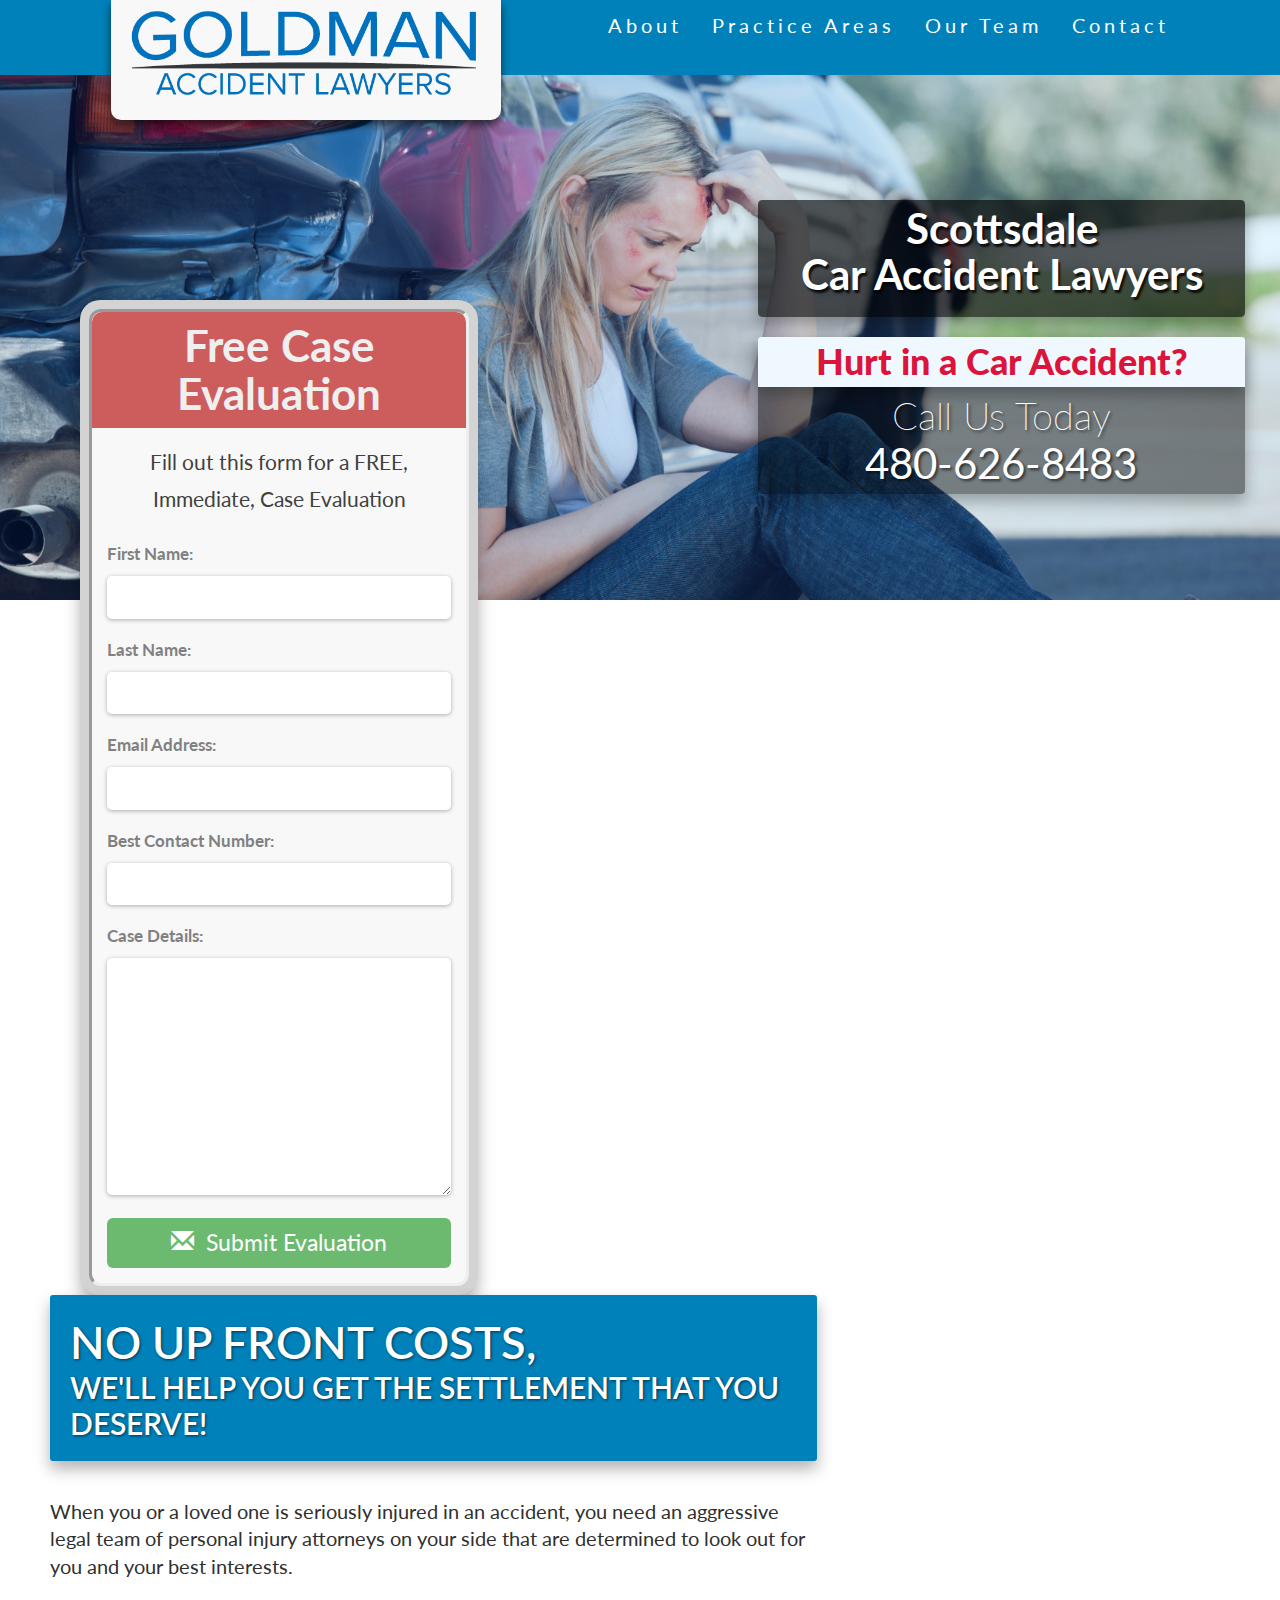
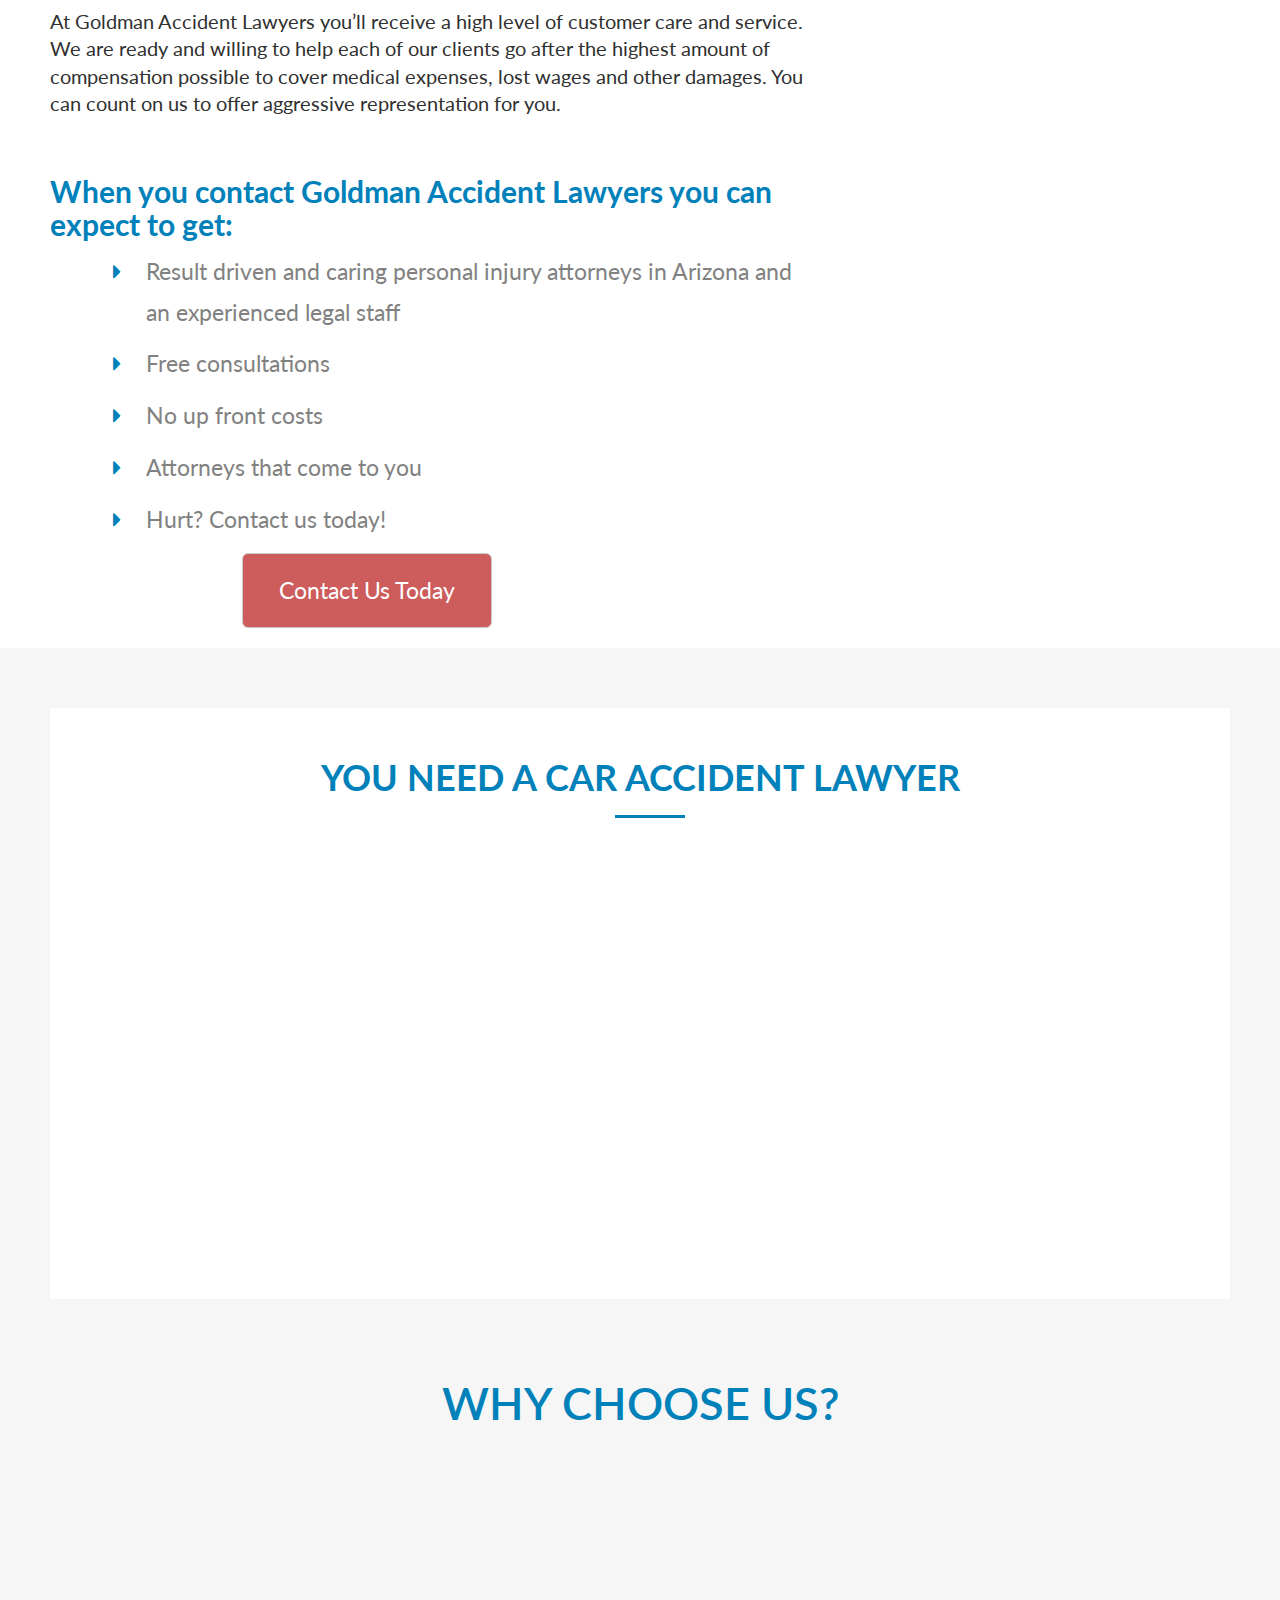
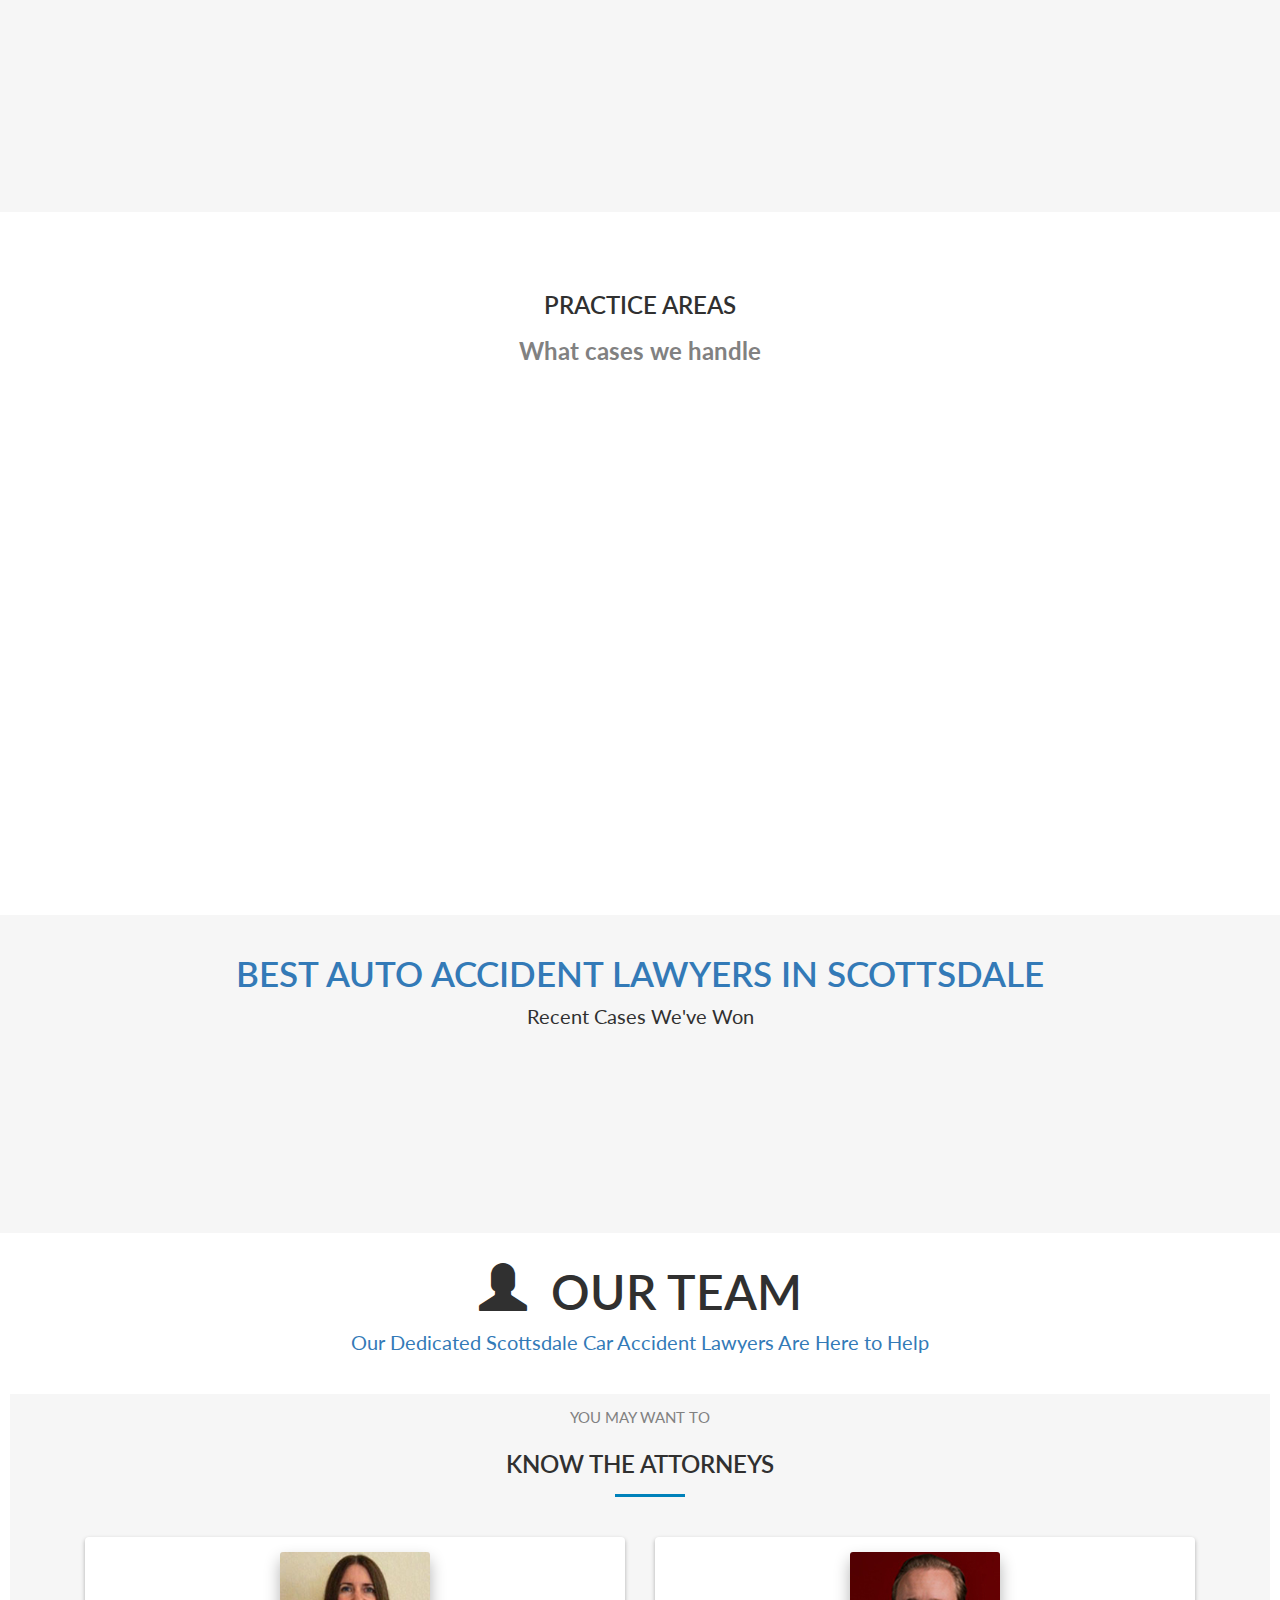
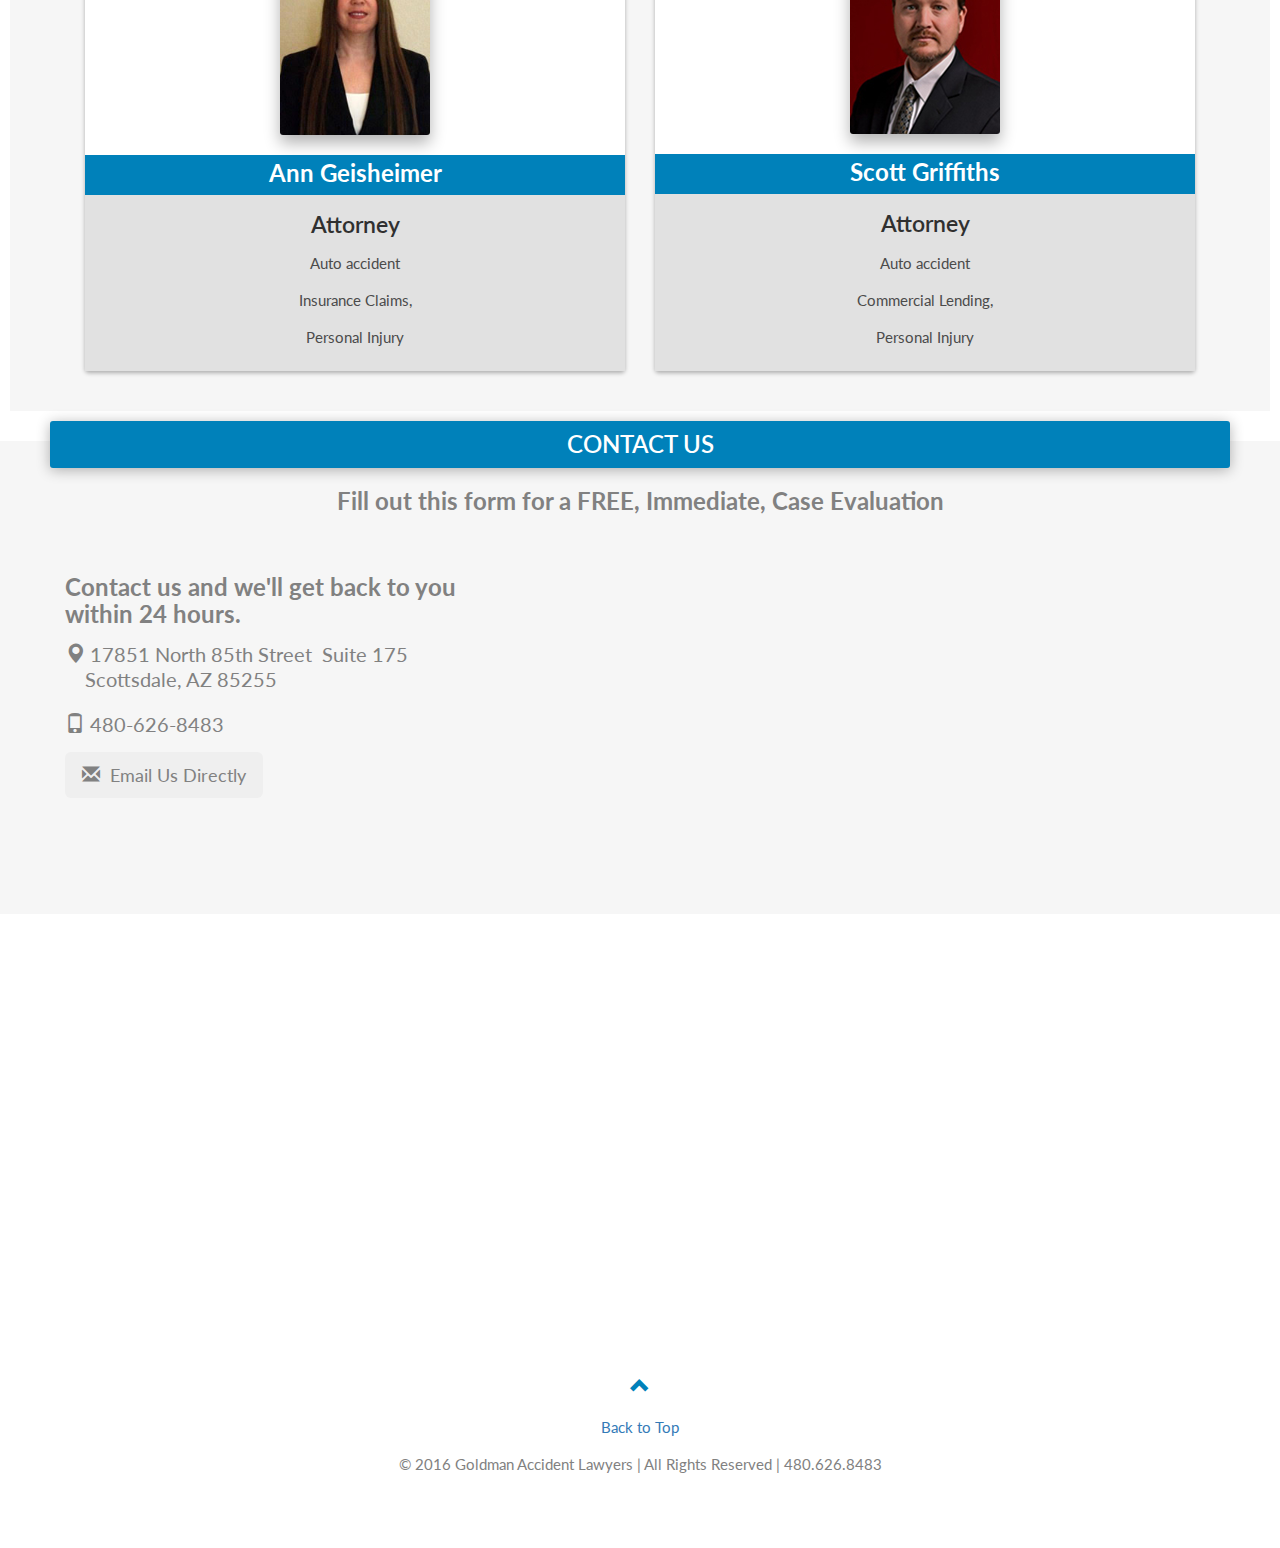
<file: Test1.html>
<!DOCTYPE html>
<html lang="eng">

    <head>

        <meta charset="utf-8">
        <meta http-equiv="X-UA-Compatible" content="IE=edge">
        <meta name="viewport" content="width=device-width, initial-scale=1">
        <meta name="description" content="">
        <meta name="author" content="">

        <title>Car Accident Lawyer Scottsdale</title>

        <link rel="stylesheet" href="css/bootstrap.css">

        <link href="https://fonts.googleapis.com/css?family=Lato:300,400,700,300italic,400italic,700italic" rel="stylesheet" type="text/css">
        <link href="https://fonts.googleapis.com/css?family=Source+Sans+Pro:400,600,700" rel="stylesheet">
        <link rel="stylesheet" href="/fonts/font-awesome-4.6.3/css/font-awesome.min.css">
        <link rel="stylesheet" type="text/css" href="styles/main.css">
        <link rel="stylesheet" href="styles/landing-1.css">
        <link rel="stylesheet" href="styles/main-mobile.css">

        <!-- HTML5 Shim and Respond.js IE8 support of HTML5 elements and media queries -->
        <!-- WARNING: Respond.js doesn't work if you view the page via file:// -->
        <!--[if lt IE 9]>
<script src="https://oss.maxcdn.com/libs/html5shiv/3.7.0/html5shiv.js"></script>
<script src="https://oss.maxcdn.com/libs/respond.js/1.4.2/respond.min.js"></script>
<![endif]-->
    </head>

    <body id="myPage" data-spy="scroll" data-target=".navbar" data-offset="60">

        <nav class="navbar navbar-default navbar-fixed-top">
            <div class="container navbarBox">
                <div class="navbar-header">
                    <button type="button" class="navbar-toggle" data-toggle="collapse" data-target="#myNavbar">
                        <span class="icon-bar"></span>
                        <span class="icon-bar"></span>
                        <span class="icon-bar"></span>
                    </button>
                    <a class="navbar-brand topnav" href="#myPage"><img src="assets/logos/new_goldman_blue_FINAL_no_glow.png" alt="Goldman Accident Lawyers"></a>
                </div>
                <div class="collapse navbar-collapse" id="myNavbar">
                    <ul class="nav navbar-nav navbar-right">
                        <li><a href="#about">About</a></li>
                        <li><a href="#practiceAreas">Practice Areas</a></li>
                        <li><a href="#ourTeam">Our Team</a></li>
                        <li><a href="#contact">Contact</a></li>
                    </ul>
                </div>
            </div>
        </nav>

        <div class="container-fluid jumbotron text-center">
            <div class="row">
                <div class="col-lg-7"></div>
                <div class="col-lg-5">
                    <div class="shadow">
                        <h1>Scottsdale <br>Car Accident Lawyers</h1>
                    </div>
                    <div class="shadow">
                        <h3>Hurt in a Car Accident?</h3>
                        <p>Call Us Today</p>
                        <h4>480-626-8483</h4>
                    </div>
                </div> <!--/.col-lg-5-->
            </div> <!--/.row-->
        </div> <!--/.container-fluid /.jumbotron-->

        <!-- Container (About Section) -->
        <div class="container-fluid aboutContainer" id="aboutSection">
            <div class="row">
                <div class=" col-xs-12 col-sm-12 col-md-12 col-lg-3 contactBox center-block">
                    <div class="formBox">

                        <form id="contact_form" action="#" method="POST" enctype="multipart/form-data">
                            <h3>Free Case Evaluation</h3>
                            <p>Fill out this form for a FREE, Immediate, Case Evaluation</p>
                            <div class="form-group">
                                <label for="name">First Name:</label>
                                <br />
                                <input id="firstname" class="input" name="name" type="text" value="" size="28" />
                                <br />
                            </div>
                            <div class="form-group">
                                <label for="name">Last Name:</label>
                                <br />
                                <input id="lastname" class="input" name="name" type="text" value="" size="28" />
                                <br />
                            </div>
                            <div class="form-group">
                                <label for="email">Email Address:</label>
                                <br />
                                <input id="email" class="input" name="email" type="text" value="" size="28" />
                                <br />
                            </div>
                            <div class="form-group">
                                <label for="phone">Best Contact Number:</label>
                                <br />
                                <input id="phone" class="input" name="email" type="text" value="" size="28" />
                                <br />
                            </div>
                            <div class="form-group">
                                <label for="message">Case Details:</label>
                                <br />
                                <textarea id="message" class="input" name="message" rows="7" cols="27"></textarea>
                                <br />
                            </div>
                            <button id="submit_button" class="btn btn-lg center-block" type="submit"><span class="glyphicon glyphicon-envelope"></span>&nbsp;&nbsp;Submit Evaluation</button>
                        </form>
                    </div>
                    <!--/.formBox -->
                </div>
                <!--/.contactBox-->
                <div class="col-sm-12 col-md-8 col-lg-8 anchor" id="about">
                    <h2> <span class="highlight">No Up front costs,</span>  <br>We'll help you get the settlement that you deserve!</h2>
                    <br>
                    <h4>When you or a loved one is seriously injured in an accident, you need an aggressive legal team of personal injury attorneys on your side that are determined to look out for you and your best interests.<br><br>  At Goldman Accident Lawyers you’ll receive a high level of customer care and service.  We are ready and willing to help each of our clients go after the highest amount of compensation possible to cover medical expenses, lost wages and other damages. You can count on us to offer aggressive representation for you.</h4>
                    <br>
                    <h3>When you contact Goldman Accident Lawyers you can expect to get:</h3>
                    <ol>
                        <li>Result driven and caring personal injury attorneys in Arizona and an experienced legal staff</li>
                        <li>Free consultations</li>
                        <li>No up front costs</li>
                        <li>Attorneys that come to you</li>
                        <li>Hurt? Contact us today!</li>
                    </ol>
                    <br>
                    <a href="#contact"><button class="btn btn-default btn-lg text-center">Contact Us Today</button></a>
                </div>

            </div>
        </div>


        <div class="container-fluid bg-grey" id="whatToDo">
            <div class="container midBox">
                <div class="row">
                    <div class="col-xs-12 ">
                        <div class="title-box">
                            <h1 class="mainBlue text-center">You Need a Car Accident Lawyer</h1>
                        </div>
                        <p class="slideanim">After you’ve been in a car wreck, you may be in shock. You could have sustained injuries even if you don’t feel any pain. Sometimes an auto accident injury is not evident until much later. You should seek medical attention immediately, even if you don’t think you are hurt.<br><br>There have been many injuries do to recalls by manufacturers, one example would be the recent Takata air bag recalls. Make sure your vehicle doesn’t have a current recall. &nbsp;Some injuries from car accidents continue to grow worse, even after the initial trauma is over. You may not know how bad you are hurt, and your doctor might not know at first.<br><br>An experienced auto injury attorney knows that insurance companies sometimes try to contact victims of car crashes fast, to get them to settle before they have learned the full extent of their injuries. Be sure to speak to a skilled car insurance lawyer before you sign any papers.</p> 
                    </div> <!--/.midBox-->
                </div> <!--/.row-->
            </div> <!--/.container-->
        </div> <!--/.container-fluid-->
        <div class="container-fluid bg-grey" id="recent-wins">
            <div class="row">
                <div class="col-xs-12 recent-winsBox">
                    <h2 class="mainBlue text-center">Why Choose Us?</h2>
                    <br>
                    <div class="col-lg-4 center-block text-center">
                        <i class="fa fa-check-square-o slideanim" aria-hidden="true"></i>
                        <span class="slideanim"><h3>Highly Qualified</h3></span>
                        <p class="slideanim">Goldman Accident lawyers is a leading personal injury law firm dedicated to protecting the people, not the powerful.</p>
                    </div>
                    <div class="col-lg-4 center-block text-center">
                        <i class="fa Example of gavel fa-gavel slideanim" aria-hidden="true"></i>
                        <span class="slideanim"><h3>Best Car Accident Lawyers</h3></span>
                        <p class="slideanim">Our auto accident lawyers will handle your automobile accident case and can help ensure that your rights are protected.</p>
                    </div>
                    <div class="col-lg-4 center-block text-center">
                        <i class="fa fa-heart-o slideanim" aria-hidden="true"></i>
                        <span class="slideanim"><h3>Locally Trusted</h3></span>
                        <p class="slideanim">Conveniently located in Scottsdale we are the trusted car accident lawyers to help get you the settlement you deserve. </p>
                    </div>
                </div>
            </div>
        </div>
        <!-- <div class="container-fluid bg-grey" id="recent-wins">
<div class="row">
<div class="col-xs-12 recent-winsBox">
<h2 class="mainBlue f-3em text-center">Our Recent Wins</h2>
<br>
<div class="col-lg-4 center-block text-center">

<span class="slideanim"><h3>Car Accident</h3></span>
<p><span class="glyphicon glyphicon-usd slideanim"></span><span id="count1"></span></p>
</div>
<div class="col-lg-4 center-block text-center">
<span class="slideanim"><h3>Pedestrian Bus Accident</h3></span>
<p><span class="glyphicon glyphicon-usd slideanim"></span><span id="count2"></span></p>
</div>
<div class="col-lg-4 center-block text-center">
<span class="slideanim"><h3>DUI Accident</h3></span>
<p><span class="glyphicon glyphicon-usd slideanim"></span><span id="count3"></span></p>
</div>
</div>
</div>
</div> --><!--**OUR RECENT WINS SECTION**-->

        <!-- Container (Services Section) -->
        <div id="practiceAreas" class="container-fluid text-center">

            <div class="practiceAreaHeadBox">
                <h2>Practice Areas</h2>
                <h3>What cases we handle</h3>
            </div>
            <br>
            <div class="row slideanim">
                <div class="col-sm-4">
                    <span class="glyphicon logo-small"><i class="fa fa-car"></i></span>
                    <h4>Car Accidents</h4>
                    <p></p>
                    <br>
                    <button class="btn btn-lg bg-success">Learn More</button>
                </div>
                <div class="col-sm-4">
                    <span class="glyphicon logo-small"><i class="fa fa-bus"></i></span>
                    <h4>Bus Accidents</h4>
                    <p></p>
                    <br>
                    <button class="btn btn-lg bg-success">Learn More</button>
                </div>
                <div class="col-sm-4">
                    <span class="glyphicon logo-small"><i class="fa fa-truck"></i></span>
                    <h4>Large Truck Accidents</h4>
                    <p></p>
                    <br>
                    <button class="btn btn-lg bg-success">Learn More</button>
                </div>
            </div>
            <br>
            <br>
            <div class="row slideanim">
                <div class="col-sm-4">
                    <span class="glyphicon logo-small"><i class="fa fa-male"></i></span>
                    <h4>Pedestrian Accidents</h4>
                    <p></p>
                    <br>
                    <button class="btn btn-lg bg-success">Learn More</button>
                </div>
                <div class="col-sm-4">
                    <span class="glyphicon logo-small"><i class="fa fa-glass"></i></span>
                    <h4>DUI Accidents</h4>
                    <p></p>
                    <br>
                    <button class="btn btn-lg bg-success">Learn More</button>
                </div>
                <div class="col-sm-4">
                    <span class="glyphicon logo-small"><i class="fa  fa-hospital-o"></i></span>
                    <h4 style="color:#303030;">Personal Injury</h4>
                    <p></p>
                    <br>
                    <button class="btn btn-lg bg-success">Learn More</button>
                </div>
            </div>
        </div>

        <!-- Container (Recent Cases) -->
        <div id="recentCases" class="container-fluid text-center bg-grey">
            <h2 class=" text-primary">BEST AUTO ACCIDENT LAWYERS IN SCOTTSDALE</h2>
            <h4>Recent Cases We've Won</h4>
            <br>
            <div class="row text-center slideanim">
                <div class="col-sm-4">
                    <div class="thumbnail">
                        <p class="f-2em"><strong>Auto Accident Case</strong></p>
                        <p>Case detais:</p>
                    </div>
                </div>
                <div class="col-sm-4">
                    <div class="thumbnail">
                        <p class="f-2em"><strong>Bus Accident Case</strong></p>
                        <p>Case detais:</p>
                    </div>
                </div>
                <div class="col-sm-4">
                    <div class="thumbnail">
                        <p class="f-2em"><strong>Semi-truck Accident Case</strong></p>
                        <p>Case detais:</p>
                    </div>
                </div>
            </div>
            <br>

        </div>
        <!-- Container (ourTeam section) -->
        <div id="ourTeam" class="container-fluid">
            <div class="text-center">
                <h2 class="teamHeader"><span class="glyphicon glyphicon-user"></span> &nbsp;Our Team</h2>
                <h4 class="text-primary ">Our Dedicated Scottsdale Car Accident Lawyers Are Here to Help</h4>
                <br>
            </div>
            <!-- Team -->
            <section id="team" class="team"> 
                <div class="container">
                    <div class="row">
                        <div class="col-sm-12">
                            <div class="title-box">
                                <p class="section-subtitle">You may want to</p>
                                <h2 class="section-title">Know the attorneys</h2>
                            </div>
                        </div>
                    </div>

                    <div class="row">
                        <div class="col-sm-6">
                            <div class="team-box">
                                <img class="img-responsive" src="assets/staff_images/Ann%20Geisheimer_150_182.jpg" alt="Ann Geisheimer">
                                <div class="team-detail">
                                    <ul>
                                        <li><h3>Ann Geisheimer</h3></li>
                                        <li><h4>Attorney</h4></li>
                                        <li><p>Auto accident</p></li>
                                        <li><p>Insurance Claims,</p></li>
                                        <li><p>Personal Injury</p></li>
                                    </ul>
                                </div>
                            </div>
                        </div>

                        <div class="col-sm-6">
                            <div class="team-box">
                                <img class="img-responsive " src="assets/staff_images/scott%20grifiths_150x182.jpg" alt="Scott Griffiths">
                                <div class="team-detail">
                                    <ul>
                                        <li><h3>Scott Griffiths</h3></li>
                                        <li><h4>Attorney</h4></li>
                                        <li><p>Auto accident</p></li>
                                        <li><p>Commercial Lending,</p></li>
                                        <li><p>Personal Injury</p></li>
                                    </ul>
                                </div>
                            </div>
                        </div>
                    </div><!--/.row-->
                </div><!--/.container-->
            </section>
        </div>

        <!-- Container (Contact Section) -->
        <div id="contact" class="container-fluid bg-grey">



            <div class="row">
                <div class="col-xs-12 contactHeadBox">
                    <h2 class="text-center">CONTACT US</h2>
                    <h3 class="text-center sub-text">Fill out this form for a FREE, Immediate, Case Evaluation</h3>
                </div>
                <div class="col-sm-5">
                    <h3 class="">Contact us and we'll get back to you within 24 hours.</h3>
                    <p class=""><span class="glyphicon glyphicon-map-marker"></span> 17851 North 85th Street &nbsp;Suite 175</p>
                    <p class="return-under"><span class="glyphicon glyphicon-map-marker spacer"></span>Scottsdale, AZ 85255</p>
                    <p><span class="glyphicon glyphicon-phone "></span> 480-626-8483</p>
                    <button class="btn btn-lg"><span class="glyphicon glyphicon-envelope"></span>&nbsp;&nbsp;Email Us Directly</button>
                </div>
                <div class="col-sm-7 slideanim">

                    <div class="row">
                        <div class="col-sm-6 form-group">
                            <input class="form-control" id="name" name="name" placeholder="Full Name" type="text" required>
                        </div>
                        <div class="col-sm-6 form-group">
                            <input class="form-control" id="email2" name="email" placeholder="Email" type="email" required>
                        </div>
                        <div class="col-sm-6 form-group">
                            <input class="form-control" id="phone2" name="email" placeholder="Phone Number" type="email" required>
                        </div>
                    </div>
                    <textarea class="form-control" id="caseDetails2" name="comments" placeholder="Case Details:" rows="5"></textarea>
                    <br>
                    <div class="row">
                        <div class="col-sm-12 form-group">
                            <button class="btn btn-default btn-lg pull-right" type="submit">Send</button>
                        </div>
                    </div>
                </div>
            </div>
        </div>

        <div class="embed-responsive" id="embedMap" style="height:400px;width:100%;">

            <iframe src="https://www.google.com/maps/embed?pb=!1m18!1m12!1m3!1d3321.2792133557!2d-111.8999388847954!3d33.64992648071738!2m3!1f0!2f0!3f0!3m2!1i1024!2i768!4f13.1!3m3!1m2!1s0x872b76792b2f0e0d%3A0x64af267f9b11c2c6!2s17851+N+85th+St+%23175%2C+Scottsdale%2C+AZ+85255!5e0!3m2!1sen!2sus!4v1475481185950" width="100%" height="450" frameborder="0" style="border:0"></iframe>
        </div>

        <footer class="container-fluid text-center">
            <a href="#myPage" title="To Top">
                <span class="glyphicon glyphicon-chevron-up"></span>
                <p>Back to Top</p>
            </a>
            <p>© 2016 Goldman Accident Lawyers | All Rights Reserved | 480.626.8483</p>
        </footer>

        <script src="js/jquery-3.1.0.min.js"></script>
        <script src="js/bootstrap.js"></script>
        <script src="js/countUp.min.js"></script>
        <script src="js/counter.js"></script>
        <script src="js/maps-no-scroll.js"></script>
        <script>
            $(document).ready(function () {
                // Add smooth scrolling to all links in navbar + footer link
                $(".navbar a, footer a[href='#myPage']").on('click', function (event) {
                    // Make sure this.hash has a value before overriding default behavior
                    if (this.hash !== "") {
                        // Prevent default anchor click behavior
                        event.preventDefault();

                        // Store hash
                        var hash = this.hash;

                        // Using jQuery's animate() method to add smooth page scroll
                        // The optional number (900) specifies the number of milliseconds it takes to scroll to the specified area
                        $('html, body').animate({
                            scrollTop: $(hash).offset().top
                        }, 900, function () {

                            // Add hash (#) to URL when done scrolling (default click behavior)
                            window.location.hash = hash;
                        });
                    } // End if
                });

                $(window).scroll(function () {
                    $(".slideanim").each(function () {
                        var pos = $(this).offset().top;

                        var winTop = $(window).scrollTop();
                        if (pos < winTop + 800) {
                            $(this).addClass("slide");
                            // runCounter();
                        }

                    });
                });
            })


        </script>
    </body>

</html>
</file>
<file: styles/landing-1.css>
body {
    font: 400 15px Lato, sans-serif;
    line-height: 1.8;
    color: #818181;
}
section {
    padding: 100px 0 70px;
    background-size: cover;
    background-repeat: no-repeat;
    background-position: center;
}






.title-box{
    text-align: center;
    text-transform: uppercase;
    position: relative;
    margin-bottom: 60px;
}

.img-full{
    width: 100%;
}

/**********************
Team
**********************/

.teamHeader {
    font-size: 3.2em;
}
.team{
    background-color: #f6f6f6;
    padding: 20px; 
}
.team-box{
    padding-top: 15px;
    margin-bottom: 30px;
    background-color: #fff;
    box-shadow: 0 2px 4px rgba(0, 0, 0, 0.3);
    transition: all 0.4s ease-in-out;
    border-radius: 4px;
}
.team-box:hover{
    box-shadow: 0px 8px 16px rgba(0, 0, 0, 0.3);
}
.team-detail{
    background-color: #e1e1e1;
    color: #4b4b4b;
    padding: 0px;
}
.team-box ul{
    text-align: center;
    padding-left: 0;
    padding-bottom: 10px; 
    
}
.team-box ul li{
    list-style-type: none;
}
.team-box h4 {
	font-size: 1.5em;
    font-weight: 600;
    margin-bottom: 10px;
}
.team-box li p {
	font-size: 1em;
}
.team-box h3{
    background-color: #0081ba;
    color: #fff;
    height: 40px;
    line-height: 35px;
    margin-bottom: 15px;
}
.team img {
    margin: 0 auto;
    margin-bottom: 15px;
    width: 150px;
    height: 182;
    border-radius: 3px;
    box-shadow: 0 8px 16px rgba(0, 0, 0, 0.3);
}



/**********************
Team
**********************/



.title-box:after{
    content: '';
    width: 70px;
    height: 3px;
    position: absolute;
    bottom: -20px;
    left: calc(50% - 25px);
    background-color: #0081ba;
}

h2 {
    font-size: 24px;
    text-transform: uppercase;
    color: #303030;
    font-weight: 600;
    margin-bottom: 10px;
}
h4 {
    font-size: 20px;
    line-height: 1.375em;
    color: #303030;
    font-weight: 400;
    margin-bottom: 10px;
}


 

.jumbotron {
    height: 600px;
    background-color: rgba(30, 144, 255, 0.15);
    color: #fff;
    padding: 100px 25px;
    font-family: Lato, sans-serif;
    background-image: url("../assets/images/car-accident.jpg");
    background-size: cover;
    background-position: 0% 18%;
    background-repeat: no-repeat;
    background-blend-mode: soft-light;
    transition-duration: .9s linear;
    
}

.jumbotron:hover {
    background-color: rgba(30, 144, 255, 0.1);
    transition-duration: .9s linear;
}
.jumbotron h1 {
    font-size: 4em;
    color: #fff;
    width: auto;
    padding: 5px;
    padding-bottom: 20px;
    text-shadow: 2px 3px 2px rgba(0, 0, 0, 0.8);
    background-color: rgba(0, 0, 0, 0.35);
    border-radius: 5px;
}
.jumbotron h3 {
    text-align: center;
    width: 100%;
    padding: 5px;
    font-size: 3.5em;
    color: crimson;
    background-color: aliceblue;
    font-weight: 1000;
    text-shadow: 1px 1px 1px #fff;
    border-radius: 3px 3px 0 0;
    box-shadow: 0 8px 16px rgba(0, 0, 0, 0.3);
    
}
.jumbotron h4 {
    padding: 0 1px 1px 0;
    text-align: center;
    width: 100%;
    margin-top: -30px;
    font-size: 5.3em;
    color: #fff;
    text-shadow: 2px 2px 3px rgba(0, 0, 0, 0.6);
}
.jumbotron p {
    
    text-align: center;
    width: 100%;
    padding: 0 1px 1px 0;
    font-size: 4.5em;
    margin-top: -15px;
    text-shadow: 2px 2px 3px rgba(0, 0, 0, 0.6);
    
}
.shadow {
    width: auto;
    margin-top: 0px !important;
    padding: 0px;
    background-color: rgba(0, 0, 0, 0.45);
    border-radius: 4px;
    box-shadow: 0 8px 16px rgba(0, 0, 0, 0.3);
}

.container-fluid {
    padding: 60px 50px;
}
.bg-grey {
    background-color: #f6f6f6;
}
.logo-small {
    color: #0081ba;
    font-size: 70px;
}
.logo {
    color: #0081ba;
    font-size: 200px;
}
.thumbnail {
    padding: 0 0 15px 0;
    border: none;
    border-radius: 0;
}
.thumbnail img {
    width: 100%;
    height: 100%;
    margin-bottom: 10px;
}
.carousel-control.right, .carousel-control.left {
    background-image: none;
    color: #f4511e;
}
.carousel-indicators li {
    border-color: #f4511e;
}
.carousel-indicators li.active {
    background-color: #f4511e;
}
.item h4 {
    font-size: 19px;
    line-height: 1.375em;
    font-weight: 400;
    font-style: italic;
    margin: 70px 0;
}
.item span {
    font-style: normal;
}

.teamRow {
    width: 90%;
    margin: 0 auto;
}

.panelBox {
    float: none;
    width: 600px;
    margin: 0px;
    padding: 0px;
    display: inline-block;
}
.panel {
    border: 1px solid #0081ba;
    border-radius:3px !important;
    transition: box-shadow 0.5s;
    position: relative;
    height: auto;
    min-height: 710px;
    width: 600px;
    max-width: 600px;
}
.panel-body {
    height: auto;
    min-height: 550px;
    padding-left: 30px;
    padding-right: 30px;
}
.panel:hover {
    box-shadow: 5px 0px 40px rgba(0,0,0, .2);
}
.panel-footer .btn:hover {
    border: 1px solid #8fc800;
    background-color: #fff !important;
    color: #8fc800;
}
.panel-heading {
    color: #fff !important;
    background-color: #0081ba !important;
    padding: 25px;
    border-bottom: 1px solid transparent;
    border-top-left-radius: 3px;
    border-top-right-radius: 3px;
    border-bottom-left-radius: 0px;
    border-bottom-right-radius: 0px;
}
.panel h3 {
    text-align: justify;
    margin-left: 0px;
    color: #303030;
    font-weight: 600;
}
.panel p {
    padding: 0 0px;
    text-align: justify;
    font-size: 1.2em;
}

.panel table, tbody, tr, td { 
    border-style: none !important;
    padding: 0px !important;
}
.panel table {
    margin-top: 20px;
}
.panel tr p {
    margin-top: 22px;
    margin-left: 2px;
    font-size: 1.6em;
    color: #0081ba;
}
.panel .aboutSummary {
    padding: 0px 0px;
    font-size: 1.2em;
    color: #303030;
    margin: 0 0px;
}
.panel p .h3{
    color: #303030;
    margin-right: 10px;
    font-weight: 600;
    padding: 0px; 
}
.panel .fa {
    color: #818181;
    font-size: 1.3em;
    margin-right: 15px;
    width: 35px;
}

.panel-footer {
    background-color: white !important;
}
.panel-footer h3 {
    font-size: 32px;
}
.panel-footer h4 {
    color: #aaa;
    font-size: 14px;
}
.panel-footer .btn {
    margin: 0px 0px 10px 0px;
    background-color: #6bba70;
    color: #fff;
    font-size: 1.4em;
    width: 35%;
}

.navbar {
    margin-bottom: 0;
    background-color: #0081ba;
    z-index: 9999;
    border: 0;
    font-size: 12px !important;
    line-height: 1.42857143 !important;
    letter-spacing: 4px;
    border-radius: 0;
    font-family: Lato, sans-serif;
}
.navbar .navbarBox{
    margin: 0 auto!important;
    width: 85%;
}
.navbar li a, .navbar .navbar-brand {
    color: #fff !important;
}
.navbar-nav li a:hover, .navbar-nav li.active a {
    color: #0081ba !important;
    background-color: #fff !important;
}
.navbar-default .navbar-toggle {
    color: #fff !important;
    border: transparent;
    
}
.navbar-default .navbar-toggle:active {
    color: #fff !important;
    border: transparent;
    background-color: #3f3f3f;

}
.navbar-default .navbar-toggle:focus {
    color: #fff !important;
    border: transparent;
    background-color: #3f3f3f;
}
.navbar-default .navbar-toggle .icon-bar {
    background-color: #fff;
    width: 27px;
    height: 4px;
}



footer .glyphicon {
    font-size: 20px;
    margin-bottom: 20px;
    color: #0081ba;
}
.slideanim {visibility:hidden;}
.slide {
    animation-name: slide;
    -webkit-animation-name: slide;
    animation-duration: 1s;
    -webkit-animation-duration: 1s;
    visibility: visible;
}

#about {
    margin-left: 50px;
    margin-right: 10px;
    padding: 10px;
}
#about h2{
    background-color: #0081ba;
    color: #fff;
    font-size: 2em;
    padding: 20px;
    width: auto;
    line-height: 1.2;
    border-radius: 3px;
    text-shadow: 1px 1px 3px rgba(0, 0, 0, 0.6);
    box-shadow: 0 8px 16px rgba(0, 0, 0, 0.3);
}
h2 .highlight{

    font-size: 1.5em;
    
}
.aboutContainer {
	padding-top: 0px
}
.aboutContainer .row {
	float: none;
}
#about h3 {
    font-size: 2em;
    color: #0081ba
}

#about li {
    font-size: 1.2em;
}

#about ul, li {
    padding: 0;
    margin: 0;
    list-style: none;
}

#about ul {
    margin: 2em 0;

}

#about li {
    font-size: 1.5em;
    text-align: left;
    margin: .5em 0px;
    margin-left: 2.5em;
}

#about li:before {
    content: '\f0da';
    font-family: 'FontAwesome';
    float: left;
    margin-left: -1.5em;
    color: #0081ba;
}

#about button {
    margin-top: -25px;
    margin-left: 25%;
    margin-right: 50%;
    height: 75px;
    width: 250px;
    background-color: indianred;
    color: #fff;
    font-size: 1.5em;
}
#recent-wins {
   
    padding: 0px 0px 0px 0px !important;
    margin: 0px !important;
}

#recent-wins h2 {
margin-bottom: 15px;
font-size: 3em;    
}
.recent-winsBox {
    width: 90%;
    position: relative;
    left:5%;
    right:5%;
    padding-bottom: 20px;
}
.recent-winsBox h3 {
	font-size: 2em;
    color: #cd5c5c;
}
.recent-winsBox p {
    font-size: 1.35em;
    font-weight: 400;
    text-decoration: none;
    text-align: left;
    padding: 0 15px;
}
.recent-winsBox .fa {
	font-size: 4em;
    color: #8fc800;
    width: auto;
    height: auto;
    margin-bottom: 10px !important;
}
.midBox {
    background-color: #fff;
    padding: 30px 20px;
    width: 80%;
    font-size: 1.35em;
    font-weight: 400;
    text-decoration: none;
}
.midBox p {
	
}

#afterAccident h2 {
    color: #fff;
    font-size: 2.4em;
    padding: 0;
    margin-top: 7px;
}

#afterAccident h4 {
    font-size: 1.9em;
    color: #000;
    padding: 0;
}
.afterAccidentHeadBox h3 {
    margin-top: -2px;
    color: #a8a8a8;
}

.afterAccidentHeadBox {
    
    background-color: rgba(0, 0, 0, 0.70);
    padding: .1% 0;
    margin-top: 10px;
    width: 100%;
    box-shadow: 0 2px 14px rgba(0, 0, 0, 0.3);
    border-radius: 4px;
    
}

#afterAccident p {
    
    margin: 0 10px;
    padding: 0 20px;
    text-align: justify;
    font-size: 1.2em;
    color: #303030;
    font-weight: 400;
    text-indent: 20px;
        
}
#afterAccident img { 
    float: right;
    margin: 0px 0px 15px 20px;
    max-width: 500px;
    width: auto;
    box-shadow: 0 2px 14px rgba(0, 0, 0, 0.3);
    border-radius: 4px;
}

#afterAccident ul, li {
    padding: 0;
    margin: 0;
    list-style: none;
}
#afterAccident ul {
    margin: 2em 0;
    
}

#afterAccident li {
    font-size: 1.4em;
    text-align: left;
    margin: 1em;
    margin-left: 3em;
}
#afterAccident li:before {
    content: '\f0da';
    font-family: 'FontAwesome';
    float: left;
    margin-left: -1.5em;
    color: #0081ba;
}
#afterAccident button {
    margin: 0 auto;
    width: auto;
    background-color: #0081ba;
    color: #fff;
    font-weight: 600;
    font-size: 1.4em;
    margin-left: -10px;
}

#recentCases {
    padding: 20px;
}
#recentCases h2 {
    font-size: 2.3em;
}

#contact h2 {
    
    background-color: #0081ba;
    color: #fff;
    padding: 10px 0;
    border-radius: 3px;
    box-shadow: 0 2px 14px rgba(0, 0, 0, 0.3);
}
#contact p {
    font-size: 1.3em;
    
}
#contact .return-under {
    margin-top: -20px;
}
.spacer {
    width: 20px;
    background-color: transparent;
    color: transparent;
    height: 13px;
}

.contactHeadBox {
    padding: 0;
    margin-bottom: 30px;
    margin-top: -100px;
}
 
/*Contact Form Styles START*/


.contactBox {
    position: inherit;
    display: block;
    margin-top: -330px;
    margin-right: 10px;
    width: auto;
    margin-left: 140px;
    background-color: #d3d3d3;
    box-shadow: 0 8px 16px rgba(0, 0, 0, 0.3);
    border-radius: 20px;
    padding: 24px;
}

.contactBox h3 {
    margin-top: -5px;
    padding: 10px 10px 10px 10px;
    margin: -15px;
    margin-bottom: 25px;
    ;
    background-color: #CD5C5C;
    text-align: center;
    color: #efefef;
    font-size: 2.9em;
    border-radius: 10px 10px 0 0px;
   
}

.contactBox p {
    margin-top: -10px;
    font-size: 1.4em;
    text-align: center;
    margin-bottom: 20px;
    color: #3f3f3f;
}

.formBox {
    background-color: #f8f8f8;
    width: 380px;
    margin: -15px;
    padding: 15px;
    border-radius: 12px;
    border-style: inset;

}

.input {
    border: 1px solid #dedede;
    border-radius: 5px;
    border-style: none;
    width: 100%;
    background-color: #fff;
    box-shadow: 0 1px 4px rgba(0, 0, 0, 0.3);
    letter-spacing: .5px;
    padding: 5px 0 5px 5px;
    font-size: 1.2em;
    text-indent: 5px;
    font-weight: 900;
    color: #0081ba;
    transition: .2s ease-in, .2s ease-out;
}

.input:focus {
    border: 2px solid rgba(30, 144, 255, 0.15);
    background-color: #f8f8f8;
    transition: .2s ease-in, .2s ease-out;
}

.input:hover {

    background-color: rgba(30, 144, 255, 0.09);
    transition: .2s ease-in, .2s ease-out;
}


.contactBox button {
    background: -webkit-linear-gradient(top, #6bba70 0%,#6bba70 100%);
    color: #fff;
    width: 100%;

    font-size: 1.5em;
    -webkit-transition: all .5s ease;
    transition: all .6s ease;
    border: none !important;
}

.contactBox button:hover {
    background: -webkit-linear-gradient(top, #8fc800 0%,#8fc800 100%);
    color: #fff;
    -webkit-transform: scaleX(1.05) scaleY(1.1);
    -ms-transform: scaleX(1.05) scaleY(1.1);
    transform: scaleX(1.05) scaleY(1.1);
    -webkit-transition: all .5s ease;
    transition: all .6s ease;
}
.contactBox label {
    font-size: 1.15em;
    padding-bottom: 2px;
}


#embedMap iframe {
    
    pointer-events: none;
}

/*Contact Form Styles END*/





/*Utility styles*/

.mainBlue {
    color: #0081ba;
}

.f-1em {
    font-size: 1em;
}
.f-2em {
    font-size: 2em;
}
.f-3em {
    font-size: 3em;
}
.f-4em {
    font-size: 4em;
}




@keyframes slide {
    0% {
        opacity: 0;
        transform: translateY(70%);
    }
    100% {
        opacity: 1;
        transform: translateY(0%);
    }
}
@-webkit-keyframes slide {
    0% {
        opacity: 0;
        -webkit-transform: translateY(70%);
    }
    100% {
        opacity: 1;
        -webkit-transform: translateY(0%);
    }
}
@media screen and (max-width: 768px) {
    .col-sm-4 {
        text-align: center;
        margin: 25px 0;
    }
    .btn-lg {
        width: 100%;
        margin-bottom: 35px;
    }
}
@media screen and (max-width: 480px) {
    .logo {
        font-size: 150px;
    }
}
</file>
<file: styles/main-mobile.css>
@media screen and (max-width: 1745px) {
    
    .jumbotron {
	padding: 180px 20px;
    }
    .jumbotron h1  {
        font-size: 2.8em;
    }
    .jumbotron h3  {
        font-size: 2.4em;
    }
    .jumbotron h4  {
        font-size: 2.8em;
    }
    .jumbotron p  {
        font-size: 2.5em;
    }
    .navbar-brand img {
        height: 120px;
    }
    .shadow { 
        
        
    }
    
    
    #about {
    margin-left: 0px;
    margin-right: 0px;    
    padding: 0 30px;
        

    
    }
    #about h2 {
        margin: 0px;
    }
    
    .aboutContainer {
        padding: 0 20px;
        padding-bottom: 20px;
        margin: 0px;
    }
    

    
    .row {
        margin-left: 0px;
        margin-right: 0px;
    }
    
    
    .contactBox {
        position: inherit;
        display: block;
        margin-top: -330px;
        margin-right: 0px;
        margin-left: 60px;
        width: auto;
        background-color: #d3d3d3;
        box-shadow: 0 8px 16px rgba(0, 0, 0, 0.3);
        border-radius: 20px;
        padding: 24px;
   
    }
    .formBox {
        background-color: #f8f8f8;
        width: 300;
        margin: -15px;
        padding: 15px;
        border-radius: 12px;
        border-style: inset;
    }
    
    .panel {
        max-width: 700px;
        width: 600px;
    }
    .midBox {
	width: auto;
}
    #ourTeam {
        padding: 10px;
    }
    #team {
        padding: 10px 5px;
        margin-bottom: 20px;
    }
    
    
}

@media screen and (max-width: 1400px) {

.aboutContainer .hiddenSpacer {
    visibility: hidden;
    width: 0%;
}
    
}

@media screen and (max-width: 1200px) {
    
    
    .navbar .navbarBox{
        margin: 0px !important;
        width: 100%;
    }
    
    
    .jumbotron {
        padding: 270px 20px;
    }
    .jumbotron h1  {
        font-size: 2.4em;
    }
    .jumbotron h3  {
        font-size: 2.4em;
    }
    .jumbotron h4  {
        font-size: 2.8em;
    }
    .jumbotron p  {
        font-size: 2.5em;
    }
    .navbar-brand img {
        height: 100px;
    }
    .shadow {


    }


    #about {
        margin-left: 0px;
        margin-right: 0px;    
        padding: 0 30px;
        float: right;


    }
    #about h2 {
        margin: 0px;
        font-size: 1.5em;
    }
    
    h2 .highlight{

        font-size: 1.2em;

    }
    
    .aboutContainer {
        padding: 0 20px;
        margin: 0px;
    }
    
    
    
    .contactBox {
        position: inherit;
        display: block;
        margin-top: 0px;
        margin-right: 0px;
        margin-left: 0px;
        margin-bottom: 20px;
        width: auto;
        background-color: #d3d3d3;
        box-shadow: 0 8px 16px rgba(0, 0, 0, 0.3);
        border-radius: 20px;
        padding: 24px;

    }
    .formBox {
        background-color: #f8f8f8;
        width: auto;
        margin: -15px;
        padding: 15px;
        border-radius: 12px;
        border-style: inset;
    }
    
    
}

@media screen and (max-width: 1000px) {
    
    .navbar-brand img {
        height: 80px;
    }
    .navbar li {
	font-size: .91em !important;
    }
    .navbar .navbarBox{
        margin: 0px !important;
        width: 100%;
    }
    
    .navbar-header {
        float: none;
    }
    .navbar-left,.navbar-right {
        float: none !important;
    }
    .navbar-toggle {
        display: block;
    }
    .navbar-collapse {
        border-top: 1px solid transparent;
        box-shadow: inset 0 1px 0 rgba(255,255,255,0.1);
    }
    .navbar-fixed-top {
        top: 0;
        border-width: 0 0 1px;
    }
    .navbar-collapse.collapse {
        display: none!important;
    }
    .navbar-nav {
        float: none!important;
        margin-top: 7.5px;
    }
    .navbar-nav>li {
        float: none;
    }
    .navbar-nav>li>a {
        padding-top: 10px;
        padding-bottom: 10px;
    }
    .collapse.in{
        display:block !important;
    }
    .aboutContainer {
        padding: 0 35px;
        margin-bottom: 20px;
    }
    
    #about {
        
        padding: 0px;
        width: 100%;
        float: none;
    }
    #about button {
        width: 100%;
        margin: 0 auto;
        margin-bottom: 20px;
    }
    .contactBox {
        position: inherit;
        margin-bottom: 50px;
        width: auto;
        background-color: #d3d3d3;
        box-shadow: 0 8px 16px rgba(0, 0, 0, 0.3);
        border-radius: 20px;
        padding: 24px;
        float: none;

    }
    .formBox {
        background-color: #f8f8f8;
        width: auto;;
        margin: -15px;
        padding: 15px;
        border-radius: 12px;
        border-style: inset;
    }
    #afterAccident {
        padding: 20px;
    }
    #afterAccident h2 {
        font-size: 1.8em;
    }
   
    
}

@media screen and (max-width: 768px) {
    
    .navbar-brand img {
        height: 80px;
    }
    
    .navbar li {
        font-size: 1.5em !important;
    }
    
    .midBox h1 {
	font-size: 1.6em;
    }
    
    #afterAccident h2 {
        font-size: 1.6em;
    }
    #ourTeam {
        padding: 10px;
    }
    #team {
        padding: 10px 5px;
    }
}

@media screen and (max-width: 480px) {
    
    .jumbotron {
        padding: 200px 20px;
        background-position:40% 1%;
    }
    .midBox h1 {
        font-size: 1.3em;
        margin-top: -10px;
    }
    #whatToDo {
	padding: 50px 20px;
    }
    #about ul {
        margin: 2em 0px;
    }
    #about li {
        margin: .8em 1em;
    }
    #about li:before {
        margin-left: -20px
    }
    
    #afterAccident h2 {
        font-size: 1.3em;
    }
    #afterAccident ul {
        margin: 0;
        
    }
    #afterAccident li {
        margin: 1em 1em;
        margin-top: 0;
    }

    
    #recent-wins h2 {
        font-size: 2em;
    }
    .teamHeader {
        font-size: 2.5em;
    }
    
    
    #ourTeam {
        
        padding: 15px;
    }
    .team {
        width: 90%;
        margin: 0 auto;
        margin-bottom: 40px;
    }
    
    #recentCases h2 {
        font-size: 2em;
    }
}

@media screen and (max-width: 340px) {
    
    .navbar-brand img {
        height: 70px;
    }
    .jumbotron {
	padding: 150px 20px;
    }
    .jumbotron h1  {
        font-size: 2.3em;
    }
    .jumbotron h3  {
        font-size: 2em;
    }
    .jumbotron h4  {
        font-size: 2.4em;
    }
    .jumbotron p  {
        margin-bottom: 20px;
        font-size: 2.5em;
    }
    #about h2 {
        margin: 0px;
        font-size: 1.1em;
        line-height: 28px;
        padding: 5px;
    }

    h2 .highlight{

        font-size: 1.4em;
        color: #7e7e7e;

    }
    
    .contactBox button {
        font-size: 120%;
    }
}
</file>
<file: styles/main.css>
html {}


/*
 * Start Bootstrap - Landing Page (http://startbootstrap.com/)
 * Copyright 2013-2016 Start Bootstrap
 * Licensed under MIT (https://github.com/BlackrockDigital/startbootstrap/blob/gh-pages/LICENSE)
 */

body,
html {
    width: 100%;
    height: 100%;
}

body,
h1,
h2,
h3,
h4,
h5,
h6 {
    font-family: "Lato", "Helvetica Neue", Helvetica, Arial, sans-serif;
    font-weight: 700;
}

.topnav {
    font-size: 14px;
    height: 75px;
}

.navbar-brand img {
    margin-top: -15px;
    height: 130px;
    background-color: #f8f8f8;
    border-radius: 0 0 10px 10px;
    box-shadow: 0px 5px 8px rgba(0, 0, 0, 0.6);
}

.header {
    height: 700px;
    background-color: rgba(30, 144, 255, 0.15);
    background-image: url("../assets/images/car-accident.jpg");
    background-size: cover;
    background-position: 0% 18%;
    background-repeat: no-repeat;
    background-blend-mode: soft-light;
    color: #f8f8f8;
    text-align: center;
    transition-duration: 1000ms;
}

.header:hover {
    background-color: rgba(30, 144, 255, 0.1);
    transition-duration: 2000ms;
}
.headline {
    position: relative;
    padding-top: 0%;
    padding-bottom: 20%;
    padding-left: 50%;
    padding-right: 15%;
}

.intro-message {
    position: relative;
    padding-top: 6%;
    padding-bottom: 3%;
    padding-left: 45%;
    padding-right: 10%;
}

.intro-message h1 {
    
    font-size: 4.5em;
    padding-bottom: 25%;
    text-shadow: 2px 2px 3px rgba(0, 0, 0, 0.6);
}

.intro-message h3 {
    font-size: 5.5em;
    text-shadow: 2px 2px 3px rgba(0, 0, 0, 0.6);
}

.intro-divider {
    width: 500px;
    border-top: 3px solid #f8f8f8;
    border-bottom: 2px solid rgba(0, 0, 0, 0.2);
}

.intro-message h4 {
    font-size: 4.8em;
    text-shadow: 2px 2px 3px rgba(0, 0, 0, 0.6);
}

hr {
    display: block;
    -webkit-margin-before: 0.5em;
    -webkit-margin-after: 0.5em;
    -webkit-margin-start: auto;
    -webkit-margin-end: auto;
    border-style: inset;
    border-width: 1px;
}

.headBase {
    position: relative;
    -moz-box-shadow: 1px 2px 4px rgba(0, 0, 0, 0.5);
    -webkit-box-shadow: 1px 2px 4px rgba(0, 0, 0, .5);
    box-shadow: 1px 2px 4px rgba(0, 0, 0, .5);
    padding: 0px;
    background: white;
}

.headBase:after {
    width: 100%;
    content: '';
    position: absolute;
    z-index: -1;
    /* hide shadow behind image */
    -webkit-box-shadow: 0 15px 20px rgba(0, 0, 0, 0.3);
    -moz-box-shadow: 0 15px 20px rgba(0, 0, 0, 0.3);
    box-shadow: 0 15px 20px rgba(0, 0, 0, 0.3);
    width: 90%;
    left: 5%;
    /* one half of the remaining 20% */
    height: 100px;
    bottom: 0;
}


/*Contact Form Styles START*/


.contactBox {
    position: relative;
    display: block;
    margin-top: -300px;
    width: 320px;
    background-color: #d3d3d3;
    box-shadow: 0 8px 16px rgba(0, 0, 0, 0.3);
    border-radius: 20px;
    padding: 24px;
}

.contactBox h3 {
    margin-top: -5px;
    padding: 10px 10px 10px 10px;
    margin: -15px;
    margin-bottom: 25px;
    ;
    background-color: #CD5C5C;
    text-align: center;
    color: #efefef;
    font-size: 2.9em;
    border-radius: 10px 10px 0 0px;
}

.contactBox p {
    margin-top: -10px;
    font-size: 1.4em;
    text-align: center;
    margin-bottom: 20px;
    color: #3f3f3f;
}

.formBox {
    background-color: #f8f8f8;
    width: 300px;
    margin: -15px;
    padding: 15px;
    border-radius: 12px;
    border-style: inset;
    
}

.input {
    border: 1px solid #dedede;
    border-radius: 5px;
    border-style: none;
    background-color: #fff;
    box-shadow: 0 1px 4px rgba(0, 0, 0, 0.3);
    letter-spacing: .5px;
    padding: 5px 0 5px 5px;
    font-size: 1.2em;
    text-indent: 5px;
    font-weight: 900;
    color: dodgerblue;
    transition: .2s ease-in, .2s ease-out;
}

.input:focus {
    border: 2px solid rgba(30, 144, 255, 0.15);
    background-color: #f8f8f8;
    transition: .2s ease-in, .2s ease-out;
}

.input:hover {
    
    background-color: rgba(30, 144, 255, 0.09);
    transition: .2s ease-in, .2s ease-out;
}


.contactBox button {
    background: -webkit-linear-gradient(top, #6bba70 0%,#6bba70 100%);
    color: #fff;
    width: 100%;
    
    font-size: 1.5em;
    -webkit-transition: all .5s ease;
    transition: all .6s ease;
    border: none !important;
}

.contactBox button:hover {
    background: -webkit-linear-gradient(top, #8fc800 0%,#8fc800 100%);
    color: #fff;
    -webkit-transform: scaleX(1.05) scaleY(1.1);
    -ms-transform: scaleX(1.05) scaleY(1.1);
    transform: scaleX(1.05) scaleY(1.1);
    -webkit-transition: all .5s ease;
    transition: all .6s ease;
}
.contactBox label {
	font-size: 1.15em;
    padding-bottom: 2px;
}


/*Contact Form Styles END*/

/*Subhead Styles Start*/

.subheadline h2 {
    
    margin-top: -20px;
    font-size: 3.5em;
    
    color: #0081ba;
    width: 103%;
    padding-bottom: 17px;
    margin-top: 3px;
    margin-left: -1.6%;
    margin-bottom: 15px;
    border-radius: 5px 5px 0 0;
}

.subheadBox {
    
    background-color: #efefef;
    height: auto;
    padding: 5px;
    border-radius: 3px;
    box-shadow: 0 2px 6px rgba(0, 0, 0, 0.3);
    
}

.subhead {
    
    
    
    
}

.subhead h3 {
	font-size: 2.5em;
    color: #7e7e7e;
}
.subhead .subhead-hr {
	width: 150;
    height: 5px;
    background-color: #ffae19;
    border-style: none;
    margin-top: -12px;
    
}
.subhead .subhead-hrthin {
	border-style: none;
    height: .5px;
    background-color: #d3d3d3;
    padding: 0px;
    margin-top: 15px;
    
    
}

.subhead button {
    width: 250px;
    height: 65px;
    font-size: 1.5em;
    color: #fff;
    font-weight: 900;
}
.subhead .contact {
    background-color: #CD5C5C;
	margin-left: 16%;
    margin-right: 30px;
}
.subhead .about {
    background-color: #ffae19;
}

.subhead .contact:hover {
    background-color: #a44949;
    margin-left: 16%;
    margin-right: 30px;
    color: #fff;
}
.subhead .about:hover {
    background-color: #e59400;
    color: #fff;
}



.subhead p {
    text-align: center;
    padding: 10px;
	font-size: 1.9em;
}
.subhead .or {
	margin-top: 10px;
    padding-bottom: 0px;
}
.subhead .call {
	font-size: 4.2em;
    color: #000;
    
    margin-top: -15px;
    margin-bottom: 15px;
}


/*Subead Styles END*/



/*main-content Styles START*/
.main-content {
    
    
}
.main-content .sidefill {
    
    height: 240px;
    position: inherit;
    padding: 0px;
    margin: 0px;
   
    
}

.main-content .spacer {
    height: 70px;
}

.main-content .content-area-1 {
    height: auto;
    margin-top: 15px;
    padding: 0px;
    float: right;
}

.content-area-1 h3 {
	font-size: 2.4em;
    color: #0081ba;
    margin-bottom: 5px;
}
.content-area-1 hr {
	width:80%;
    height: 3px;
    background-color: #7e7e7e;
    border-style: none;
    float: left;
    margin-bottom: 15px;
}
.content-area-1 p {
    font-size: 1.2em;
    
    margin-bottom: 25px;
}



/*main-content Styles END*/

.sidebar {
    margin-top: 10px;
    margin-left: -12px;
    position: inherit;
}
.sidebarBox {
    height: auto;
    min-height: 300px;
    width: 320px;
    background-color: #f8f8f8;
    box-shadow: 0 2px 6px rgba(0, 0, 0, 0.3);
    border-radius: 10px;
    
    
}
.sidebar h4 {
    font-size: 2em;
    padding: 4px;
    background-color: #0081ba;
    color: #fff;
    border-radius: 10px 10px 0 0;

}
</file>
